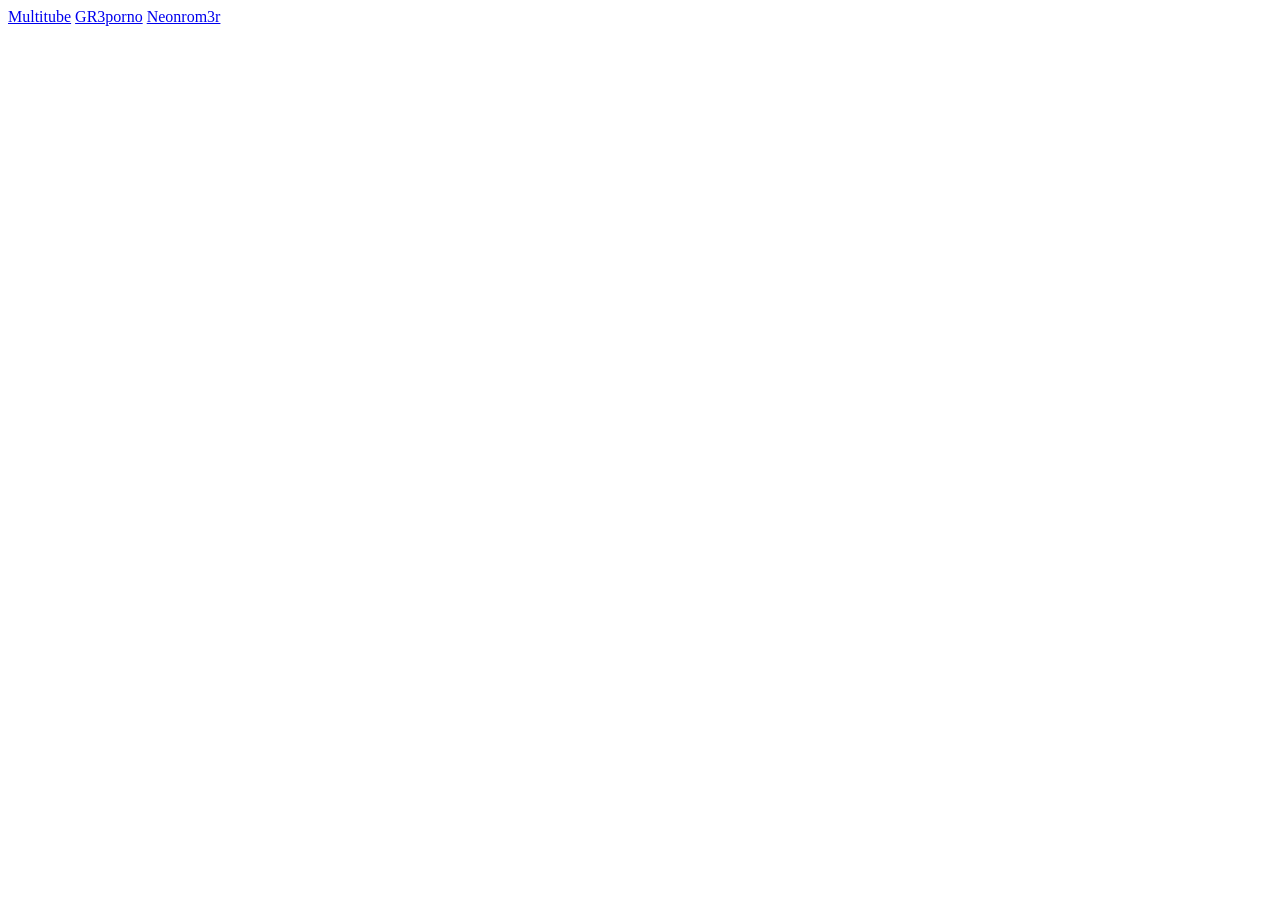
<file: index.html>
<html lang="en">
<head>
    <meta charset="UTF-8">
    <meta name="viewport" content="width=device-width, initial-scale=1.0">
    <meta http-equiv="X-UA-Compatible" content="ie=edge">
    <title>Document</title>
</head>
<body>
    <a href="./youtubepc.html">Multitube</a>
    <a href="./GR3Porno.html">GR3porno</a>
    <a href="https://gr3gorywolf.github.io/neonrom3r-webpage/">Neonrom3r</a>



</body>
</html>
</file>
